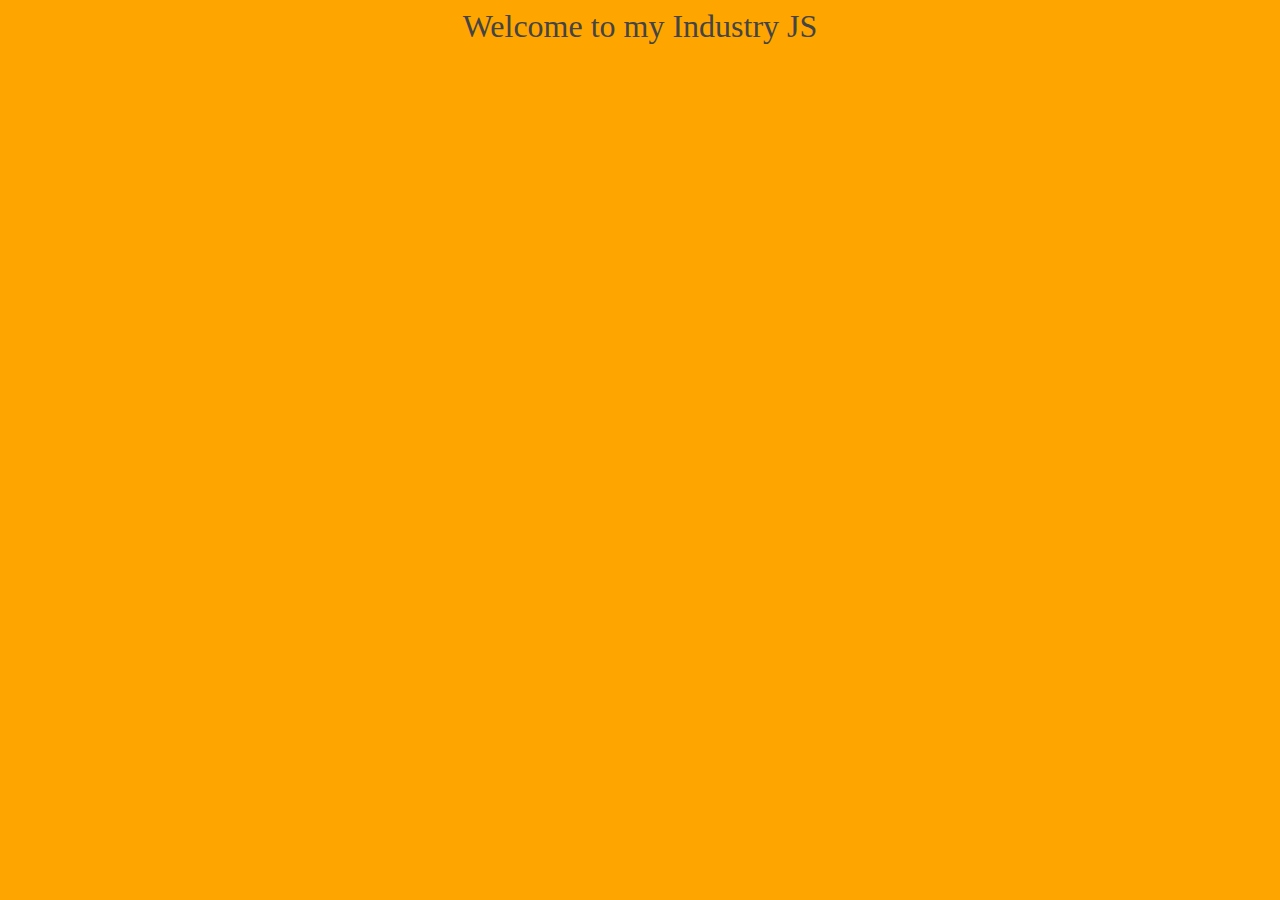
<file: Conditionals_Industry/index.html>
<!--
Student: Raul Medina
November 14, 2013
Version: 1.0A
Assignment:  Conditionals Industry
WPF-1
-->

<!DOCTYPE HTML>
	
  <html>
    
    
<head>
    
    <title>Conditionals Industry</title>    
   
    <meta http-equiv="content-type"  content="charset=utf-8" />
    
    <link href="css/style.css" rel="stylesheet" type="text/css">
     
	<script src="js/industry.js"></script>     
    
</head>
    
    
<body>



	<div id="hello">Welcome to my Industry JS </div>
    
</body> 
   
  </html>
</file>
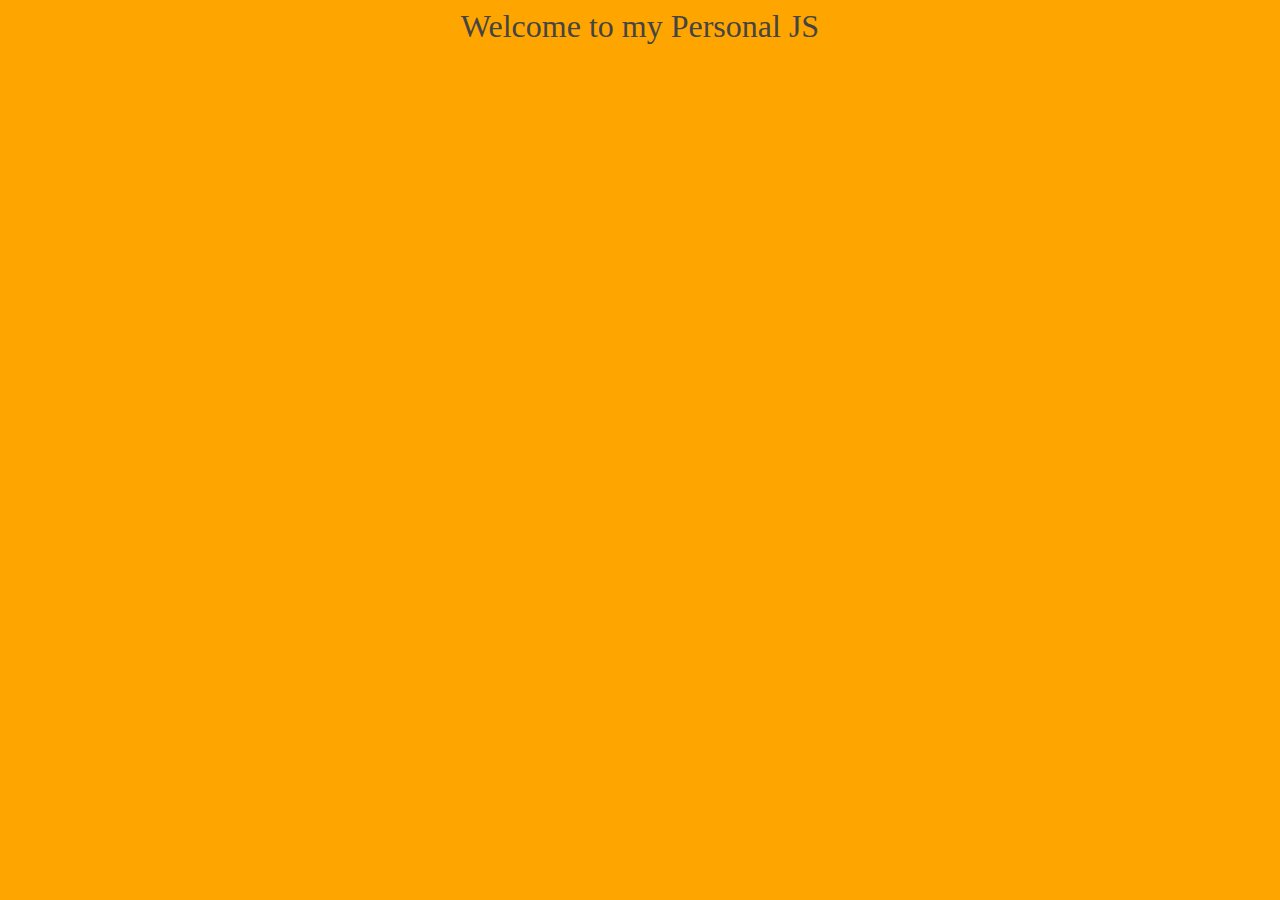
<file: Conditionals_Personal/index.html>
<!--
Student: Raul Medina
November 14, 2013
Version: 1.0A
Assignment:  Conditionals Personal
WPF-1
-->

<!DOCTYPE HTML>
	
  <html>
    
    
<head>
    
    <title>Conditionals Personal</title>
        
    <meta http-equiv="content-type"  content="charset=utf-8" />
    
    <link href="css/style.css" rel="stylesheet" type="text/css">
   
    <script src="js/personal.js"></script>     
    
</head>
    
    
<body>



	<div id="hello">Welcome to my Personal JS </div>
    
</body>   
 
  </html>
</file>
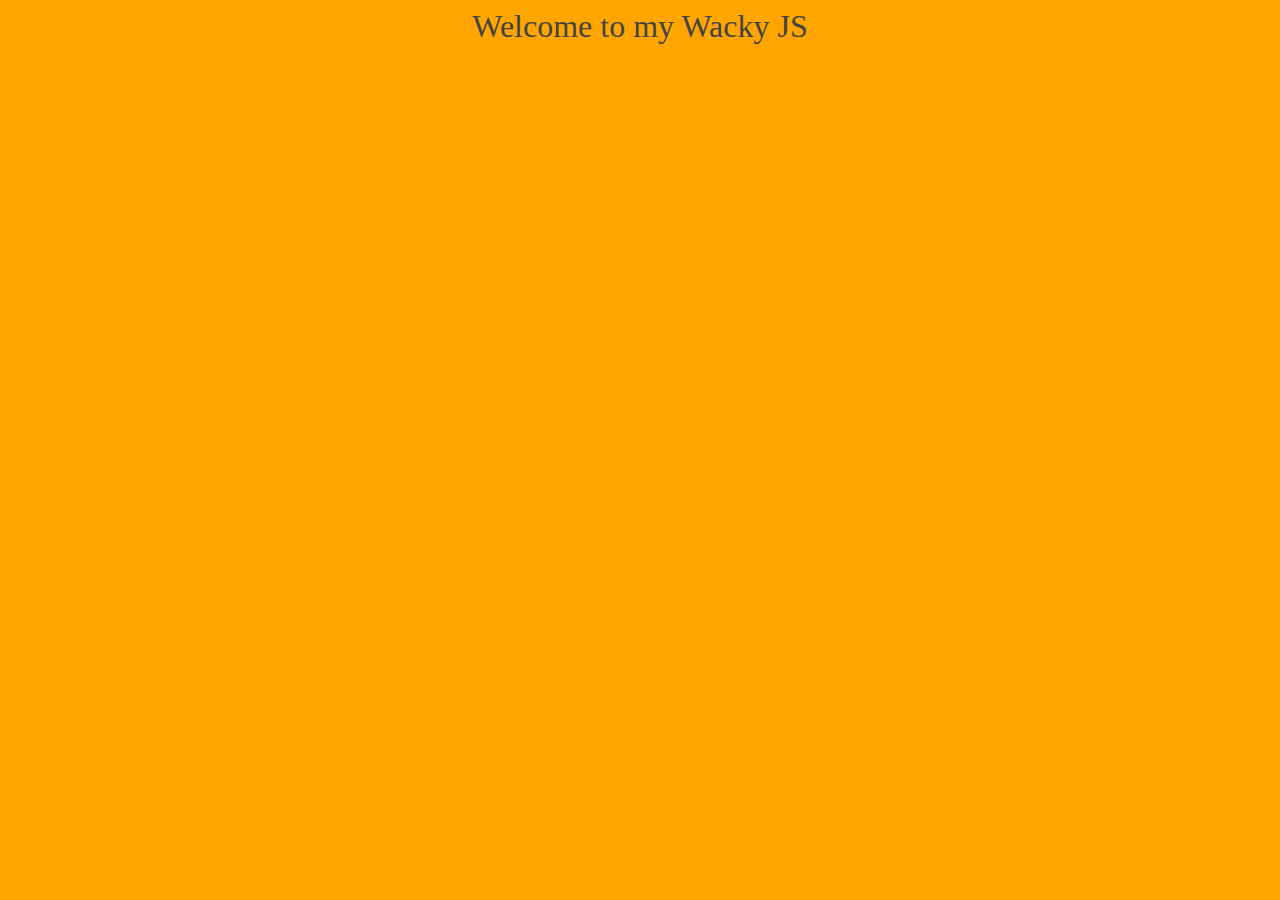
<file: Conditionals_Wacky/index.html>
<!--
Student: Raul Medina
November 14, 2013
Version: 1.0A
Assignment:  Conditionals Wacky
WPF-1
-->

<!DOCTYPE HTML>
	
  <html>
    
    
<head>
    
    <title>Conditionals Wackly</title>
    
    <meta http-equiv="content-type"  content="charset=utf-8" />    
    
    <link href="css/style.css" rel="stylesheet" type="text/css">    
	
	<script src="js/wacky.js"></script>     
    
</head>
    
    
<body>



	<div id="hello">Welcome to my Wacky JS </div>
    
</body>    

  </html>
</file>
<file: Conditionals_Industry/css/style.css>
@charset "utf-8";
/* CSS Document 

Student: Raul Medina
October 2, 2013
Version: 1.0A
Assignment: 
WPF-1

*/

body{
	
	background:orange;
	
	}
	
#hello {
	
	text-align:center;
	color:#444;
	font-size:32px;
	font-family:Helvetica
	padding-top:150px;
	
	
	}
</file>
<file: Conditionals_Personal/css/style.css>
@charset "utf-8";
/* CSS Document 

Student: Raul Medina
October 2, 2013
Version: 1.0A
Assignment: 
WPF-1

*/

body{
	
	background:orange;
	
	}
	
#hello {
	
	text-align:center;
	color:#444;
	font-size:32px;
	font-family:Helvetica
	padding-top:150px;
	
	
	}
</file>
<file: Conditionals_Wacky/css/style.css>
@charset "utf-8";
/* CSS Document 

Student: Raul Medina
October 2, 2013
Version: 1.0A
Assignment: 
WPF-1

*/

body{
	
	background:orange;
	
	}
	
#hello {
	
	text-align:center;
	color:#444;
	font-size:32px;
	font-family:Helvetica
	padding-top:150px;
	
	
	}
</file>
